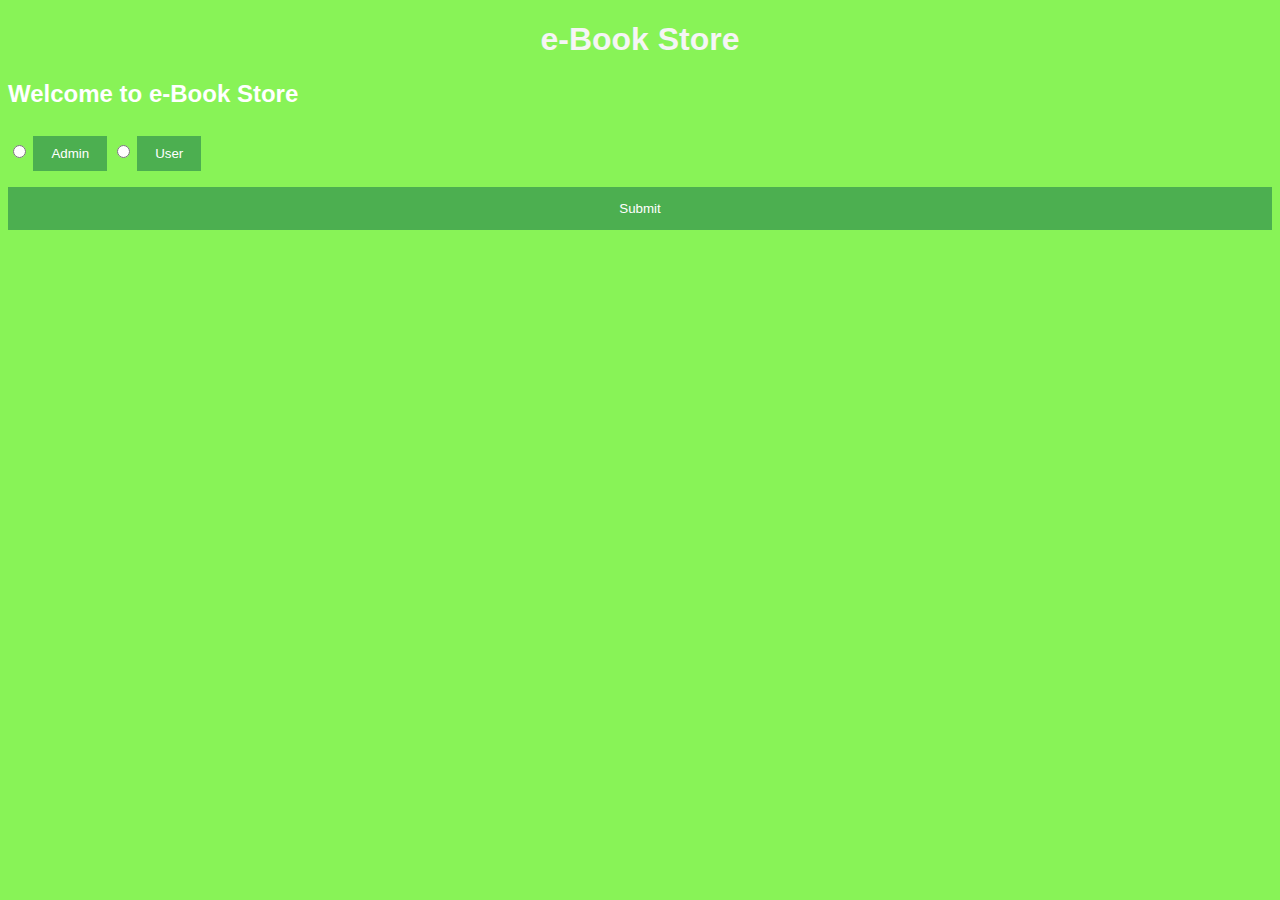
<file: templates/index.html>
<!DOCTYPE html>
<html>
    <head>
        <title>Home Page</title>
        <h1 style="text-align: center;color:whitesmoke;">e-Book Store</h1>
        <style>
            * {
            background-color: rgb(136, 243, 87);
            box-sizing: border-box;
            font-family: Arial, Helvetica, sans-serif;
            color: white;
            }
            button {
            background-color: #4CAF50;
            color: white;
            padding: 14px 20px;
            margin: 8px 0;
            border: none;
            cursor: pointer;
            width: 100%;
            }

            button:hover {
            opacity: 0.8;
            }

            .linkbutton {
            width: auto;
            padding: 10px 18px;
            }
        </style>
    </head>
    <body>
        <h2>Welcome to e-Book Store</h2>
        <form action="{{url_for('index')}}" method="POST">
            <div>
                <input type="radio" id="admin" name="name" value="Admin">
                <label>
                    <button type="button" class="linkbutton">Admin</button>
                </label>
                <input type="radio" id="user" name="name" value="User">
                <label>
                    <button type="button" class="linkbutton">User</button>
                </label>
            </div>
            <button type="submit">Submit</button>
        </form>

    </body>


</html>
</file>
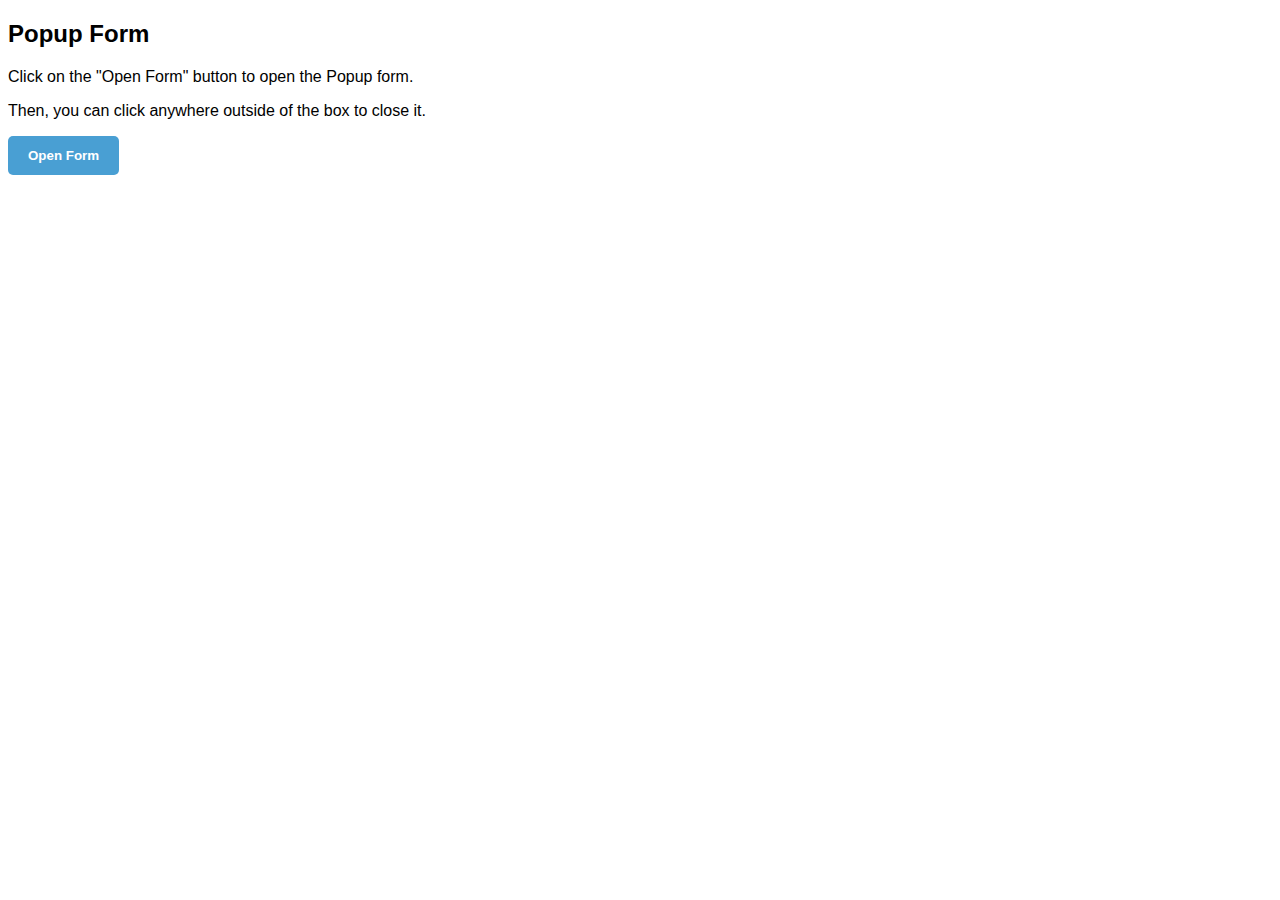
<file: templates/popupform.html>
<!DOCTYPE html>
<html>
  <head>
    <title>Title of the document</title>
    <style>
      * {
      box-sizing: border-box;
      }
      body {
      font-family: Roboto, Helvetica, sans-serif;
      }
      #loginPopup {
      display: none; /* Hidden by default */
      position: fixed; /* Stay in place */
      z-index: 1; /* Sit on top */
      padding-top: 100px; /* Location of the box */
      left: 0;
      top: 0;
      width: 100%; /* Full width */
      height: 100%; /* Full height */
      overflow: auto; /* Enable scroll if needed */
      background-color: rgb(0,0,0); /* Fallback color */
      background-color: rgba(0,0,0,0.4); /* Black w/ opacity */
      }
      /* Fix the button on the left side of the page */
      .open-btn {
      display: flex;
      justify-content: left;
      }
      /* Style and fix the button on the page */
      .open-button {
      background-color: #1c87c9;
      color: white;
      padding: 12px 20px;
      border: none;
      border-radius: 5px;
      cursor: pointer;
      opacity: 0.8;
      position: fixed;
      }
      /* Hide the Popup form */
      .form-popup {
      border: 2px solid #666;
      z-index: 9;
      max-width: 300px;
      margin: 0 auto;
      }
      /* Styles for the form container */
      .form-container {
      max-width: 300px;
      padding: 20px;
      background-color: #fff;
      }
      /* Full-width for input fields */
      .form-container input[type=text], .form-container input[type=password] {
      width: 100%;
      padding: 10px;
      margin: 5px 0 22px 0;
      border: none;
      background: #eee;
      }
      /* When the inputs get focus, do something */
      .form-container input[type=text]:focus, .form-container input[type=password]:focus {
      background-color: #ddd;
      outline: none;
      }
      /* Style submit/login button */
      .form-container .btn {
      background-color: #8ebf42;
      color: #fff;
      padding: 12px 20px;
      border: none;
      cursor: pointer;
      width: 100%;
      margin-bottom:10px;
      opacity: 0.8;
      }
      /* Style cancel button */
      .form-container .cancel {
      background-color: #cc0000;
      }
      /* Hover effects for buttons */
      .form-container .btn:hover, .open-button:hover {
      opacity: 1;
      }
    </style>
  </head>
  <body>
    <h2>Popup Form</h2>
    <p>Click on the "Open Form" button to open the Popup form.</p>
    <p>Then, you can click anywhere outside of the box to close it.</p>
    <div class="open-btn">
      <button class="open-button" onclick="openForm()">
      <strong>Open Form</strong>
      </button>
    </div>
    <div id="loginPopup">
      <div class="form-popup" id="popupForm">
        <form action="/action_page.php" class="form-container">
          <h2>Please Log in</h2>
          <label for="email">
          <strong>E-mail</strong>
          </label>
          <input type="text" id="email" placeholder="Your Email" name="email" required>
          <label for="psw">
          <strong>Password</strong>
          </label>
          <input type="password" id="psw" placeholder="Your Password" name="psw" required>
          <button type="submit" class="btn">Log in</button>
          <button type="button" class="btn cancel" onclick="closeForm()">Close</button>
        </form>
      </div>
    </div>
    <script>
      function openForm() {
        document.getElementById("loginPopup").style.display="block";
      }

      function closeForm() {
        document.getElementById("loginPopup").style.display= "none";
      }
      // When the user clicks anywhere outside of the modal, close it
      window.onclick = function(event) {
        var modal = document.getElementById('loginPopup');
        if (event.target == modal) {
          closeForm();
        }
      }

    </script>
  </body>
</html>
</file>
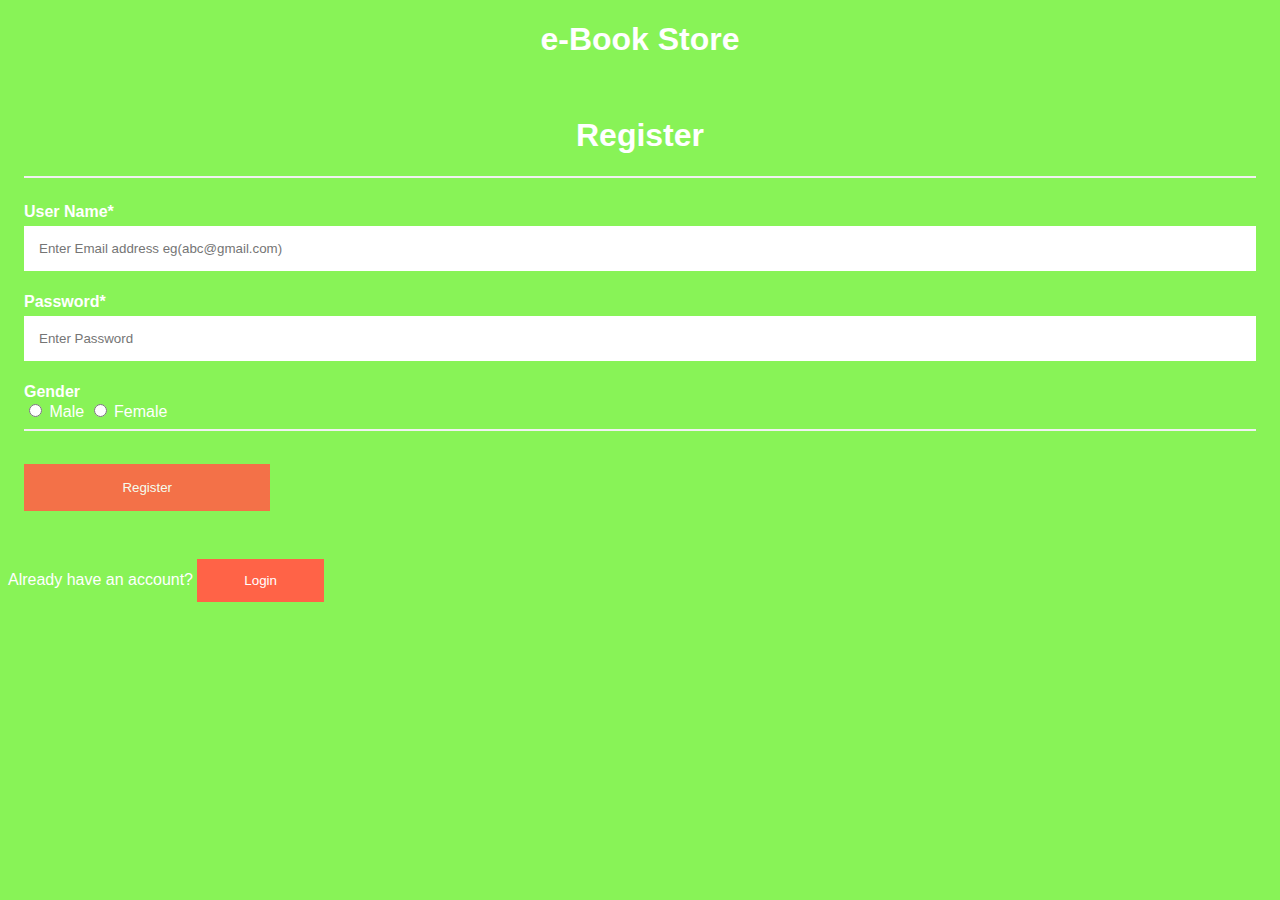
<file: templates/registration.html>
<!DOCTYPE html>
<html>
<head>
<meta name="viewport" content="width=device-width, initial-scale=1">
<h1 style="text-align: center;">e-Book Store</h1>
<style>
  * {
            background-color: rgb(136, 243, 87);
            box-sizing: border-box;
            font-family: Arial, Helvetica, sans-serif;
            color: white;
    }


/* Add padding to containers */
.container {
  padding: 16px;
}

/* Full-width input fields */
input[type=text], input[type=password] {
  width: 100%;
  padding: 15px;
  margin: 5px 0 22px 0;
  display: inline-block;
  border: none;
  color: black;
  background: white;
}
.list{
  width: 100%;
  padding: 15px;
  margin: 5px 0 22px 0;
  background-color:white;
}

input[type=text]:focus, input[type=password]:focus {
  background-color:white;
  color: black;
  outline: none;
}

/* Overwrite default styles of hr */
hr {
  border: 1px solid #f1f1f1;
  margin-bottom: 25px;
}

/* Set a style for the submit button */
.registerbtn {
  background-color:tomato;
  color: white;
  padding: 16px 20px;
  margin: 8px 0;
  border: none;
  cursor: pointer;
  width: 20%;
  opacity: 0.9;
}

.registerbtn:hover {
  opacity: 1;
}
button {
  background-color:tomato;
  color: white;
  padding: 14px 20px;
  margin: 8px 0;
  border: none;
  cursor: pointer;
  width: 10%;
}

button:hover {
  opacity: 0.8;
}
.linkbutton {
  width: auto;
  padding: 10px 18px;
  background-color: #f44336;
}
</style>
<script>
  function check() {

    const username = document.querySelector('#username').value;
    if(username.length === 0 || !(/^\w+([\.-]?\w+)*@\w+([\.-]?\w+)*(\.\w{2,3})+$/).test(username)) {
      alert("Please enter valid email address as username");
      return false;
    }
    const password = document.querySelector("#password").value;
    errormsg = "Must contain at least one number and one uppercase and lowercase letter,special character and at least 8 or more characters"
    document.querySelector('#error').innerHTML = errormsg;
    if(password.length === 0) {
      alert("please enter the password")
      return false;
    }
    if(password.length < 8) {
      alert("password must be eight characters")
      return false;
    }
    if(!/[a-z]/.test(password)) {
      alert("password must contain one lowercase character")
      return false;

    }
    if(!/[A-Z]/.test(password)) {
      alert("password must contain one uppercase character")
      return false;
    }
    if(!/[0-9]/.test(password)) {
      alert("password must contain one number")
      return false;
    }
    if(!/[!@#\$%\^\&*\)\(+=._-]/.test(password)) {
      alert("password must contain one special character !@#$%^&*")
      return false;
    }
    document.querySelector('#error').innerHTML = '';
    const request = new XMLHttpRequest();
    const gender = document.querySelector('.gender').value;
    request.open('POST','/register');
    //callback function for when request completes
    request.onload = ()=> {
      //extract json data from request
      const data  = JSON.parse(request.responseText);
      console.log(data.success);
      if(data.success) {
        alert("successfully registered");
      }
      else {
        alert("registration failed");
      }
    }
    const data = new FormData();
    data.append('username',username);
    data.append('password',password);
    data.append('gender',gender);
    request.send(data);
  }
</script>
</head>
<body>
  <div class="container">
    <h1 style="text-align: center;">Register</h1>
    <hr>

    <label for="username"><b>User Name*</b></label>
    <input id = 'username' type="text" placeholder="Enter Email address eg(abc@gmail.com)" name="username" required>
    <div id = "error" style="color: #f44336;"></div>
    <label for="psw"><b>Password*</b></label>
    <input id = 'password' type="password" placeholder="Enter Password" name="password" required
              title="Must contain at least one number and one uppercase
              and lowercase letter, and at least 8 or more characters">
    <div>
      <label for="Gender"><b>Gender</b></label>
      <div>
        <input class='gender' type="radio"  name="gender" value="Male">
        <label>Male</label>
        <input class='gender' type="radio"  name="gender" value="Female">
        <label>Female</label>
    </div>
    </div>
    <hr>
    <button type="submit" class="registerbtn" onclick="check()">Register</button>
  </div>
<p>Already have an account? <a href="login"><button class=".linkbutton">Login</button> </a></p>
</body>
</html>
</file>
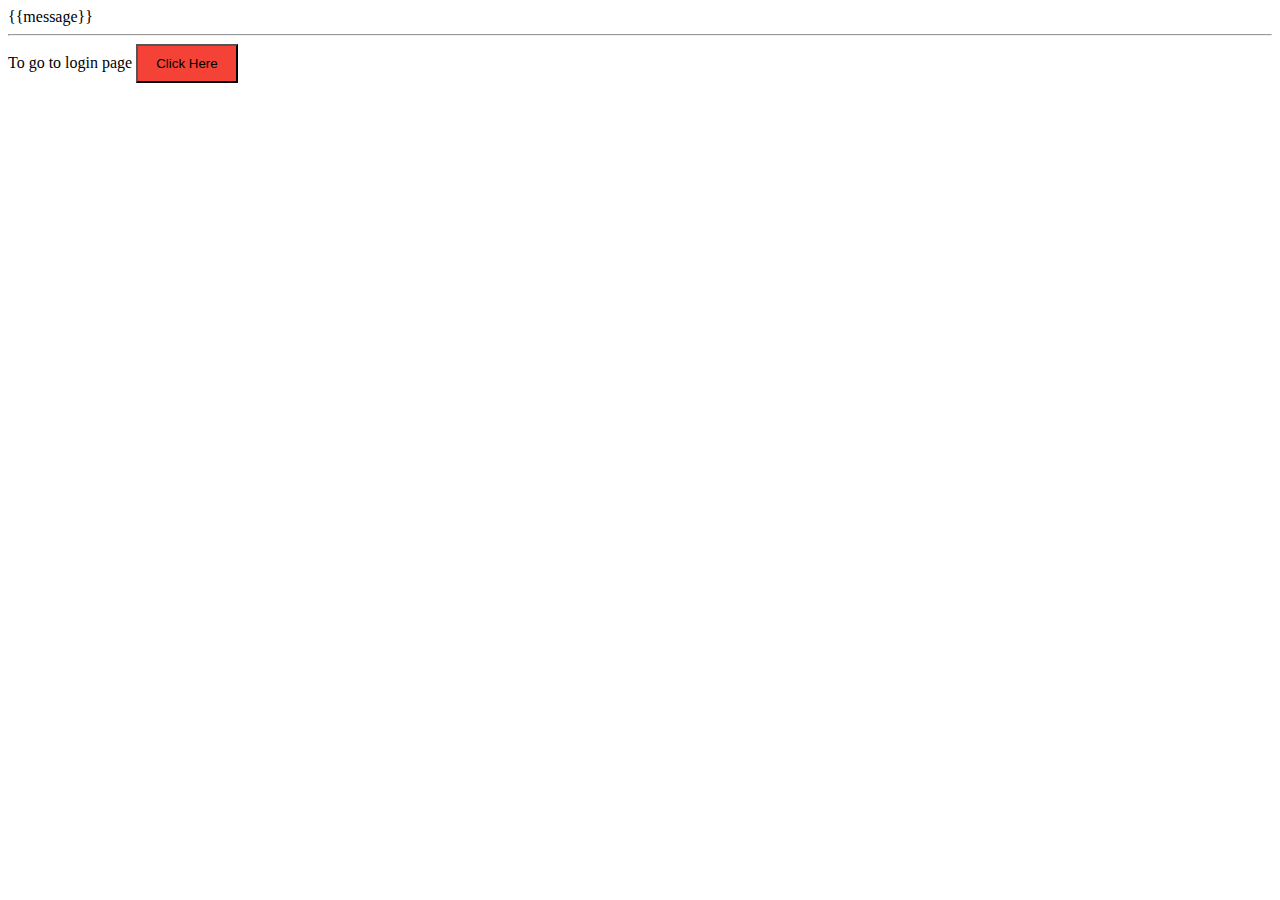
<file: templates/success.html>
<html>
    <head>
        <title>message</title>
        <style>
            .linkbutton {
                width: auto;
                padding: 10px 18px;
                background-color: #f44336;
                }
        </style>
    </head>
    <body>
        {{message}}
        <hr>
        <label>
        To go to login page
        <a href="login"><button type="button" class="linkbutton">Click Here</button></a>
        </label>
    </body>
</html>
</file>
